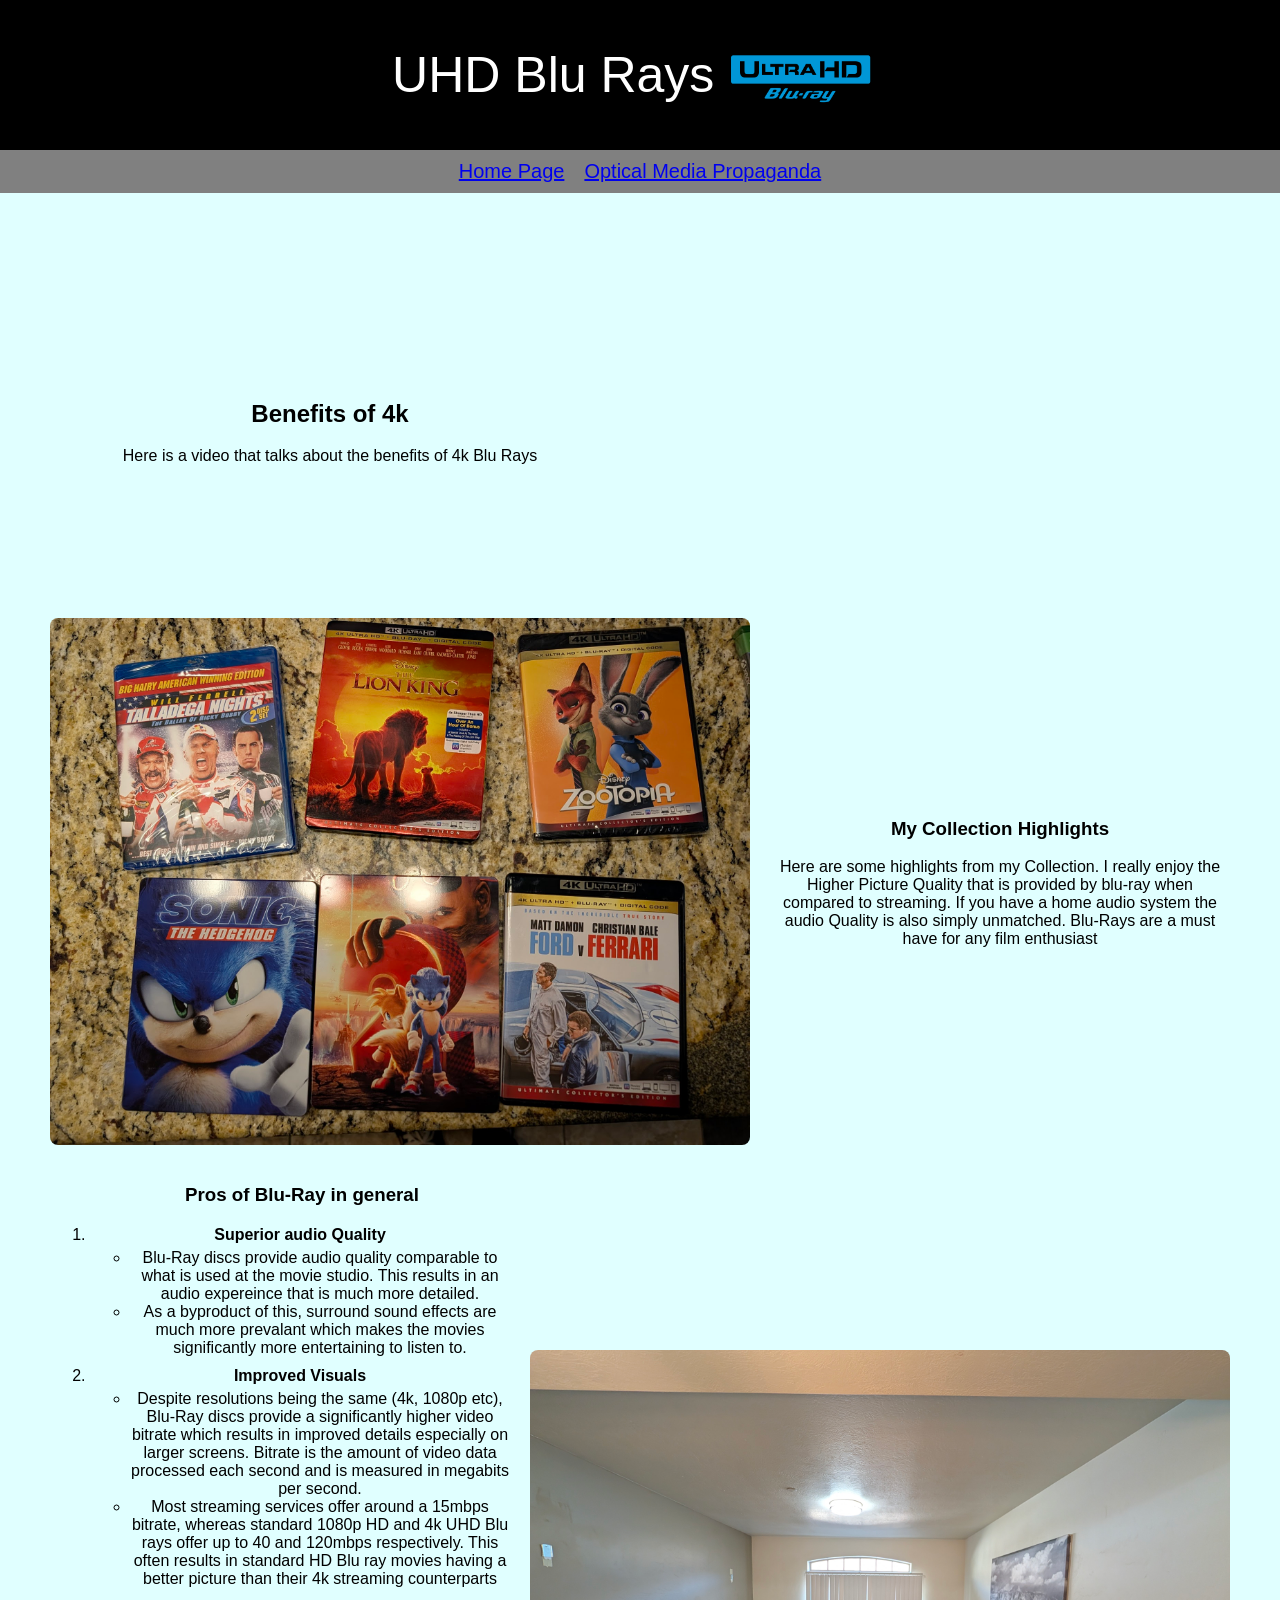
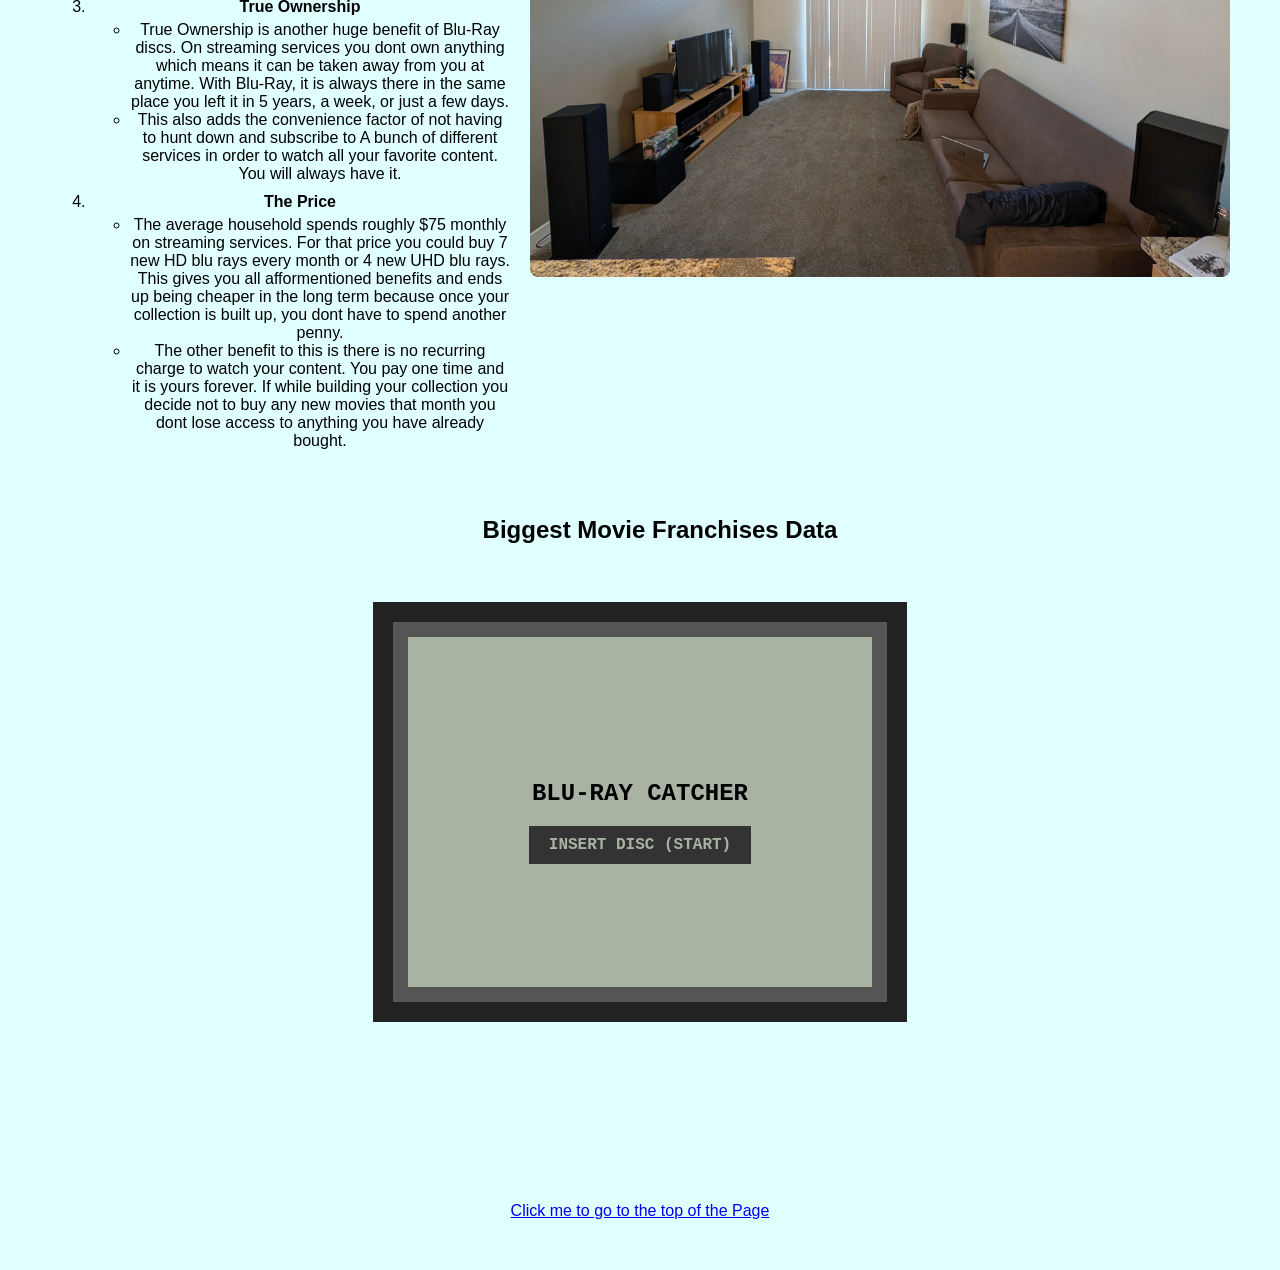
<file: FromScratch.html>
<!DOCTYPE html>
<html lang="en">
<head>
    <meta charset="UTF-8">
    <meta name="viewport" content="width=device-width, initial-scale=1.0">
    <title>UHD Blu Rays</title>
    <link rel="stylesheet" href="css/MyStyles.css">
</head>
<body>
    <header class="Common Header" id = "top">
        <Span>UHD Blu Rays</Span>
        <img src="assets/img/UHD_BD.png" class="Header-Icon" alt= "UHD Blu Ray Logo">
    </header>
    <nav class="Common">
            <a href="index.html">Home Page</a>
            <a href="FromScratch.html">Optical Media Propaganda</a>
    </nav>
    <div class="Common Main_Body">
        <div class="YT-Video">
            <div class="description">
            <h2>Benefits of 4k</h2>
            <p>Here is a video that talks about the benefits of 4k Blu Rays</p>
            </div>

            <div class="video-wrapper">
            <iframe width="560" height="315" src="https://www.youtube.com/embed/FVuffN9_GkY?si=F7FHxSUT-Gwp85s-" title="YouTube video player" frameborder="0" allow="accelerometer; autoplay; clipboard-write; encrypted-media; gyroscope; picture-in-picture; web-share" referrerpolicy="strict-origin-when-cross-origin" allowfullscreen></iframe>
            </div>  
            <br>
            <br>
        </div>
        <div class="movie-container">
            <img src="assets/img/BD_Example.jpg" alt="My 4K Collection" class="movie-image">
    
            <div class="movie-text">
            <h3>My Collection Highlights</h3>
                <p>
                Here are some highlights from my Collection. I really enjoy the Higher Picture Quality
                that is provided by blu-ray when compared to streaming. If you have a home audio system
                the audio Quality is also simply unmatched. Blu-Rays are a must have for any film enthusiast
                </p>
            </div>
        </div>
        <div class="Why-BD">
            <div class="Why-BD-List">
                    <h3>Pros of Blu-Ray in general</h3>
            <ol>
                <li><strong>Superior audio Quality</strong>
                    <ul>
                        <li>Blu-Ray discs provide audio quality comparable to what is used at the movie 
                            studio. This results in an audio expereince that is much more detailed.
                        </li>
                        <li>As a byproduct of this, surround sound effects are much more prevalant which
                            makes the movies significantly more entertaining to listen to.
                        </li>
                    </ul>
                </li>
                <li><strong>Improved Visuals</strong>
                    <ul>
                        <li>Despite resolutions being the same (4k, 1080p etc), Blu-Ray discs provide
                            a significantly higher video bitrate which results in improved details especially
                            on larger screens. Bitrate is the amount of video data processed each second and
                            is measured in megabits per second.
                        </li>
                        <li>Most streaming services offer around a 15mbps bitrate, whereas standard 1080p HD and
                            4k UHD Blu rays offer up to 40 and 120mbps respectively. This often results in standard
                            HD Blu ray movies having a better picture than their 4k streaming counterparts
                        </li>
                    </ul>         
                </li>
                <li><strong>True Ownership</strong>
                    <ul>
                        <li>True Ownership is another huge benefit of Blu-Ray discs. On streaming services
                            you dont own anything which means it can be taken away from you at anytime. With
                            Blu-Ray, it is always there in the same place you left it in 5 years, a week, or
                            just a few days.
                        </li>
                        <li>This also adds the convenience factor of not having to hunt down and subscribe to
                            A bunch of different services in order to watch all your favorite content. You will
                            always have it.
                        </li>
                    </ul>                
                </li>
                <li><strong>The Price</strong>
                    <ul>
                        <li>The average household spends roughly $75 monthly on streaming services. For that price  
                            you could buy 7 new HD blu rays every month or 4 new UHD blu rays. This gives you all
                            afformentioned benefits and ends up being cheaper in the long term because once your
                            collection is built up, you dont have to spend another penny.
                        </li>
                        <li>The other benefit to this is there is no recurring charge to watch your content. You
                            pay one time and it is yours forever. If while building your collection you decide not
                            to buy any new movies that month you dont lose access to anything you have already bought. 

                        </li>
                    </ul>
                </li>
            </ol>
        </div>
            <div class="Why-BD-Image">
                <img src="assets/img/Living_Room.jpg" alt="Living Room">
            </div>
        </div>

        <div class="tableau-container">
            <h2 class="section-title">Biggest Movie Franchises Data</h2>
                <div class='tableauPlaceholder' id='viz1675726560934' style='position: relative'></div>
                <div class='tableauPlaceholder' id='viz1776823069898' style='position: relative'><noscript>
                <a href='#'><img alt=' ' src='https:&#47;&#47;public.tableau.com&#47;static&#47;images&#47;Bi&#47;BiggestMovieFranchises&#47;BiggestMovieFranchises&#47;1_rss.png' style='border: none' /></a>
                </noscript><object class='tableauViz'  style='display:none;'>
                <param name='host_url' value='https%3A%2F%2Fpublic.tableau.com%2F' />
                <param name='embed_code_version' value='3' />
                <param name='site_root' value='' />
                <param name='name' value='BiggestMovieFranchises&#47;BiggestMovieFranchises' />
                <param name='tabs' value='no' /><param name='toolbar' value='yes' />
                <param name='static_image' value='https:&#47;&#47;public.tableau.com&#47;static&#47;images&#47;Bi&#47;BiggestMovieFranchises&#47;BiggestMovieFranchises&#47;1.png' />
                <param name='animate_transition' value='yes' />
                <param name='display_static_image' value='yes' />
                <param name='display_spinner' value='yes' />
                <param name='display_overlay' value='yes' />
                <param name='display_count' value='yes' />
                <param name='language' value='en-US' /></object></div>                
                <script type='text/javascript'>                    var divElement = document.getElementById('viz1776823069898');                    var vizElement = divElement.getElementsByTagName('object')[0];                    vizElement.style.width='1200px';vizElement.style.height='1227px';                    var scriptElement = document.createElement('script');                    scriptElement.src = 'https://public.tableau.com/javascripts/api/viz_v1.js';                    vizElement.parentNode.insertBefore(scriptElement, vizElement);                </script>
        </div>
            <iframe src="game.html" width="550" height="550" style="border:none; overflow:hidden;"></iframe>
        <footer>
        <br>
        <br>
        <br>
        <a href="#top">Click me to go to the top of the Page</a>
        </footer>
    </div>
</body>
</html>
</file>
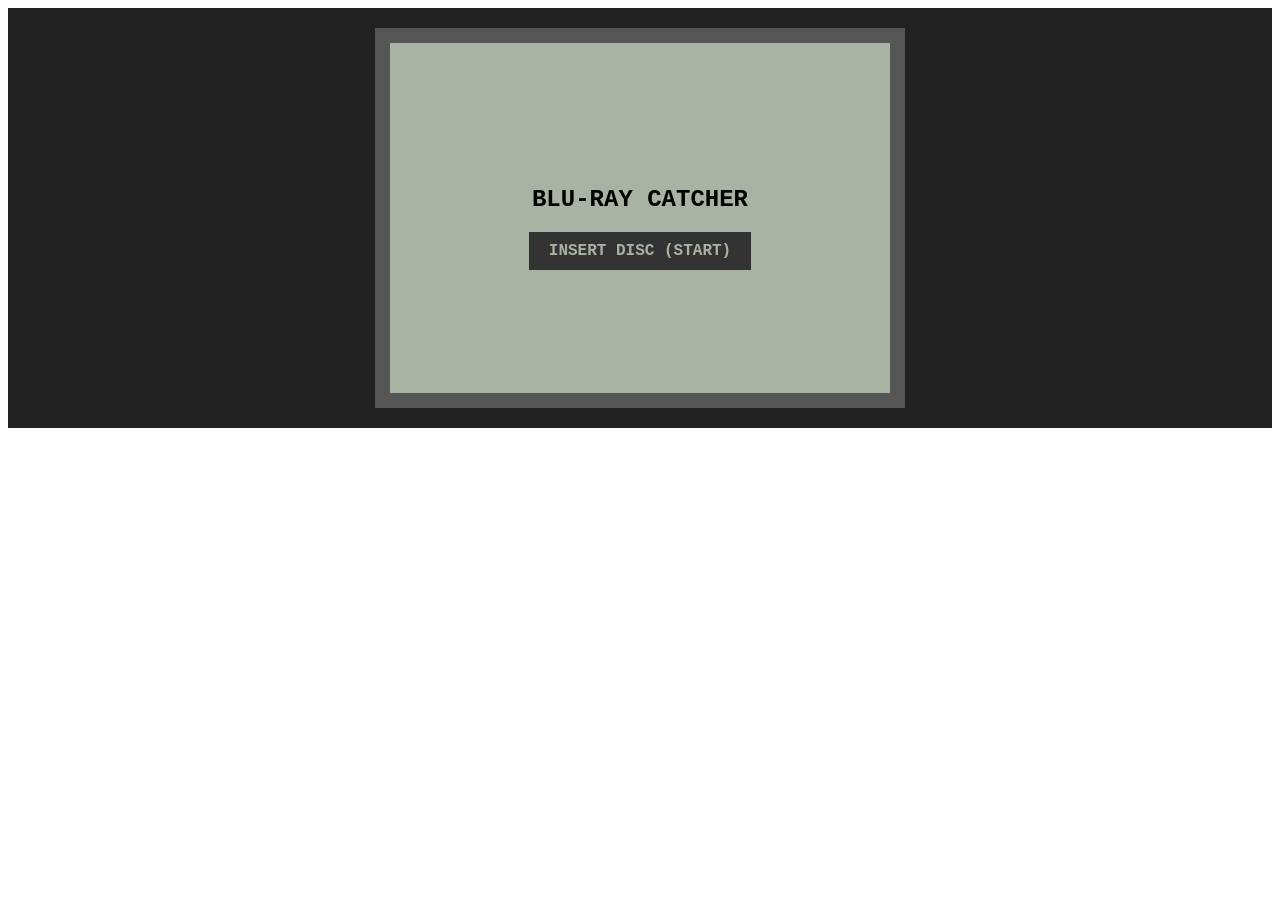
<file: game.html>
<!DOCTYPE html>
<html lang="en">
<head>
    <meta charset="UTF-8">
    <title>Blu-ray Catch Game</title>
    <link rel="stylesheet" href="css/game.css">
</head>
<body>
    <div id="game-wrapper">
        <div id="lcd-screen">
            <div id="ui-layer">
                <div>MOVIES: <span id="game-score">0</span></div>
                <div id="game-msg">USE ARROW KEYS</div>
            </div>
            <div id="start-overlay">
    <h2>BLU-RAY CATCHER</h2>
    <button id="start-btn">INSERT DISC (START)</button>
</div>

<div id="game-over-overlay" style="display: none;">
    <h2>Game Over!</h2>
    <p>FINAL SCORE: <span id="final-score">0</span></p>
    <button id="restart-btn">TRY AGAIN</button>
</div>

<div id="ui-layer">
    <div>MOVIES: <span id="game-score">0</span></div>
</div>

<div id="case" class="pos-tl"></div>

<div class="br-player tl"></div>
<div class="br-player bl"></div>
<div class="br-player tr"></div>
<div class="br-player br"></div>

<div id="disc-field"></div>
        </div>
    </div>

    <script src="js/game.js"></script>
</body>
</html>
</file>
<file: css/MyStyles.css>
.Header{
    background-color: black;
    color: white;
    height: 150px;
    line-height: 150px;
    text-align: center;
    font-size: 50px;
}

.Header-Icon{  
        height: 50px;
        vertical-align:middle;
        margin-right: 15px;
}

nav{
    background-color: grey;
    color: white;
    font-size: 20px;
    display: flex;
    justify-content: center; /* This keeps them in the center of the bar... */
    gap: 20px;              /* ...and this specific property spreads them apart */
    padding: 10px 0;
}

.Common{
    font-family: 'Gill Sans', 'Gill Sans MT', Calibri, 'Trebuchet MS', sans-serif;
    text-align: center;
    
}

body{
    background-color: lightcyan;
    margin: 0;
}

.description {
    color: #000000 !important; 
    display: block !important;  
    margin-top: 20px;       
}

.Main_Body {
    display: block !important;
    padding: 50px;
    margin-top: 20px;
    clear: both;
}

.description {
    color: black !important;
    visibility: visible !important;
    flex: 1;
}

.movie-container {
    display: flex;
    align-items: center; /* Vertically centers the text relative to the image */
    gap: 20px;           /* Adds space between the image and the text */
    margin: 20px 0;      /* Adds space above and below the whole section */
}

.movie-image {
    max-width: 700px;    /* Limits the image size so it doesn't take over the page */
    height: auto;
    border-radius: 8px;  /* Optional: rounds the corners of your photo */
}

.movie-text {
    flex: 1;             /* Allows the text to take up the remaining horizontal space */
}

.YT-Video{
    display: flex;
    align-items: center;
    gap: 30px;
    margin-bottom: 40px;
}

.video-wrapper{
    flex: 1;
    display: flex;
    justify-content: flex-end;
}

.Why-BD{
    display: flex;
    align-items: center;
    gap: 20px;
    margin: 20px 0;
    font-family: 'Gill Sans', 'Gill Sans MT', Calibri, 'Trebuchet MS', sans-serif;
}

.Why-BD-List{
    flex: 1;
}

.Why-BD-List ul{
    margin-top: 5px;
    margin-bottom: 10px;
    list-style-type: circle;
    font-family: 'Gill Sans', 'Gill Sans MT', Calibri, 'Trebuchet MS', sans-serif;
}

.Why-BD-List h3 {
    padding-left: 22px;
    width: 100%; /* Ensures it takes up the full width of the left column */
    margin-bottom: 20px; /* Gives it some breathing room from the list below */
}

.Why-BD-List ol {
    padding-left: 40px; /* Adjust this number to move the Roman Numerals inward */
}

.Why-BD-Image {
    flex: 1
}

.Why-BD-Image img{
    max-width: 700px;
    height: auto;
    border-radius: 8px;
}

.tableau-container {
    width: 100%;
    max-width: 1200x; /* Matches the viz width */
    margin: 50px auto; /* Centers the container and adds vertical spacing */
    padding: 0 20px;
}

.section-title {
    text-align: center;
    margin-bottom: 30px;
}

/* Ensure the Tableau iframe stays responsive */
.tableauPlaceholder {
    margin: 0 auto;
    
}
</file>
<file: css/game.css>
#game-wrapper {
    display: flex;
    justify-content: center;
    padding: 20px;
    background: #222; 
}

#lcd-screen {
    width: 500px;
    height: 350px;
    background-color: #a8b3a4; 
    position: relative;
    border: 15px solid #555;
    overflow: hidden;
    font-family: 'Courier New', monospace;
    font-weight: bold;
}

#ui-layer {
    display: flex;
    justify-content: space-between;
    padding: 10px;
    color: rgba(0,0,0,0.6);
}

#case {
    width: 45px;
    height: 60px;
    background: #0055ff;
    border: 2px solid #fff;
    position: absolute;
    transition: 0.05s;
    z-index: 10;
}

.pos-tl { top: 60px;  left: 120px; }
.pos-bl { top: 210px; left: 120px; }
.pos-tr { top: 60px;  right: 120px; }
.pos-br { top: 210px; right: 120px; }

.br-player {
    width: 80px;
    height: 30px;
    background: #333;
    position: absolute;
}
.tl { top: 75px;  left: 0; }
.bl { top: 225px; left: 0; }
.tr { top: 75px;  right: 0; }
.br { top: 225px; right: 0; }

.disc {
    width: 25px;
    height: 25px;
    background: radial-gradient(circle, #fff 10%, #888 80%);
    border-radius: 50%;
    position: absolute;
}
/* Add this to your game.css */
#start-overlay {
    position: absolute;
    top: 0;
    left: 0;
    width: 100%;
    height: 100%;
    background-color: #a8b3a4; /* Match the LCD color */
    display: flex;
    flex-direction: column;
    justify-content: center;
    align-items: center;
    z-index: 100; /* Keep it on top */
}

#start-btn {
    padding: 10px 20px;
    font-family: 'Courier New', monospace;
    font-weight: bold;
    background-color: #333;
    color: #a8b3a4;
    border: none;
    cursor: pointer;
    font-size: 16px;
}

#start-btn:hover {
    background-color: #0055ff;
    color: white;
}

/* Custom Game Over Screen */
#game-over-overlay {
    position: absolute;
    top: 0; left: 0; width: 100%; height: 100%;
    background-color: rgba(168, 179, 164, 0.9);
    display: flex; flex-direction: column;
    justify-content: center; align-items: center;
    z-index: 101;
    text-align: center;
}

/* 1. REPLACE THE CASE BOX WITH AN IMAGE */
#case {
    width: 50px;
    height: 70px;
    background-image: url('../assets/img/BD_CASE.png'); /* Put your filename here */
    background-size: contain;
    background-repeat: no-repeat;
    position: absolute;
    transition: 0.05s;
    z-index: 10;
}

/* 2. REPLACE THE PLAYERS WITH IMAGES */
.br-player {
    width: 100px;
    height: 40px;
    background-image: url('../assets/img/bd_player.jpg'); /* Put your filename here */
    background-size: contain;
    background-repeat: no-repeat;
    position: absolute;
}

/* 3. REPLACE THE DISCS WITH IMAGES */
.disc {
    width: 30px;
    height: 30px;
    background-image: url('../assets/img/BD_Disc.png'); /* Put your filename here */
    background-size: contain;
    background-repeat: no-repeat;
    position: absolute;
}

#start-overlay, #game-over-overlay {
    position: absolute;
    top: 0;
    left: 0;
    width: 100%;
    height: 100%;
    background-color: #a8b3a4; /* Match the LCD color perfectly */
    display: flex;
    flex-direction: column;
    justify-content: center;
    align-items: center;
    z-index: 100;
}
/* This ensures the Game Over screen stays hidden until the JS triggers it */
#game-over-overlay {
    display: none; 
    z-index: 101;
}
</file>
